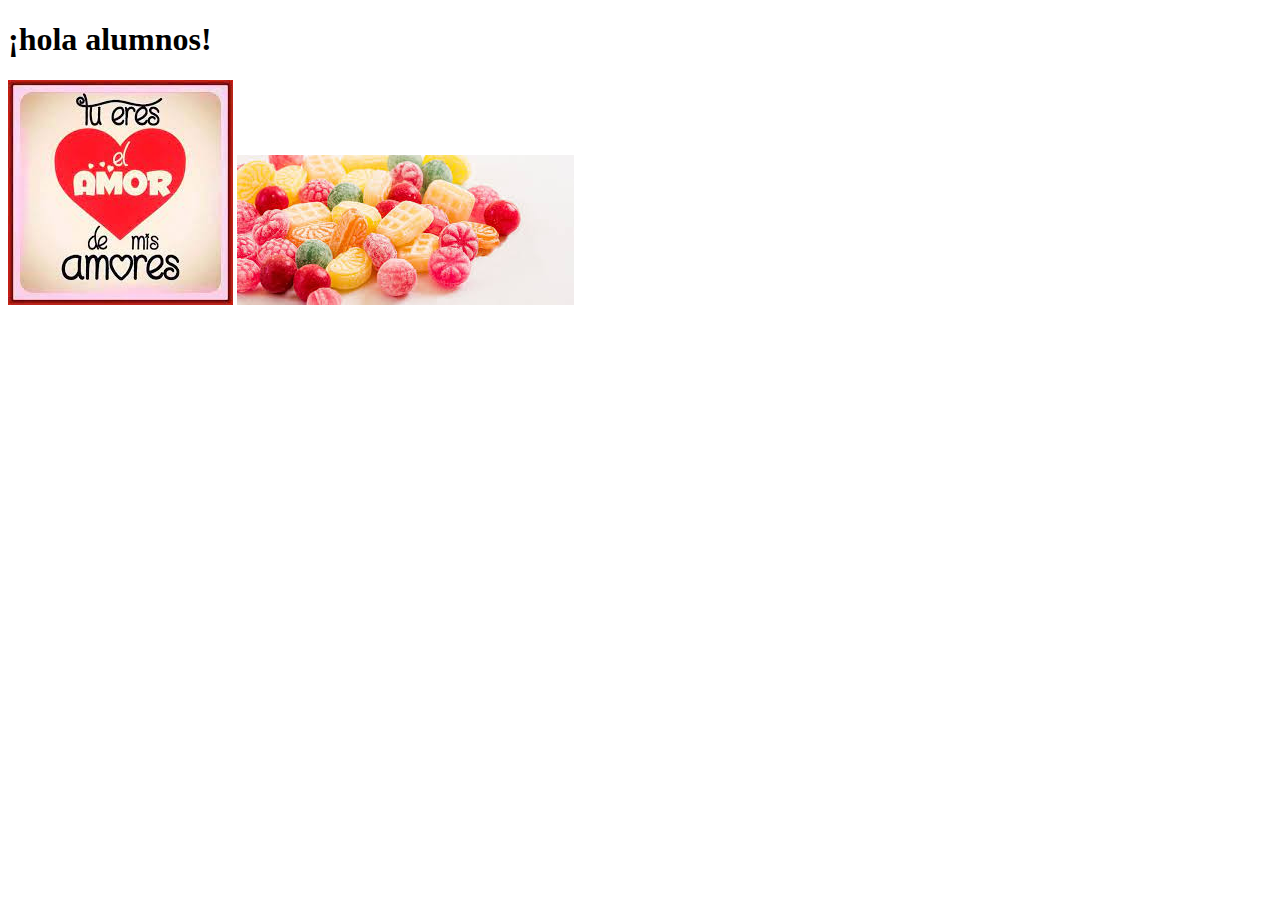
<file: MODULO 5 TRABA/trabajos HTML/html/index.html>
<!Doctype HTML>
<html>
<head>
<meta charset="utf-8">
<title>¡hola mundo!</title>

</head>
<body>
<h1>¡hola alumnos!</h1>
<img src="img/amor.jpg">
<img src="img/caramelo.jpg">
</body>
</html>
</file>
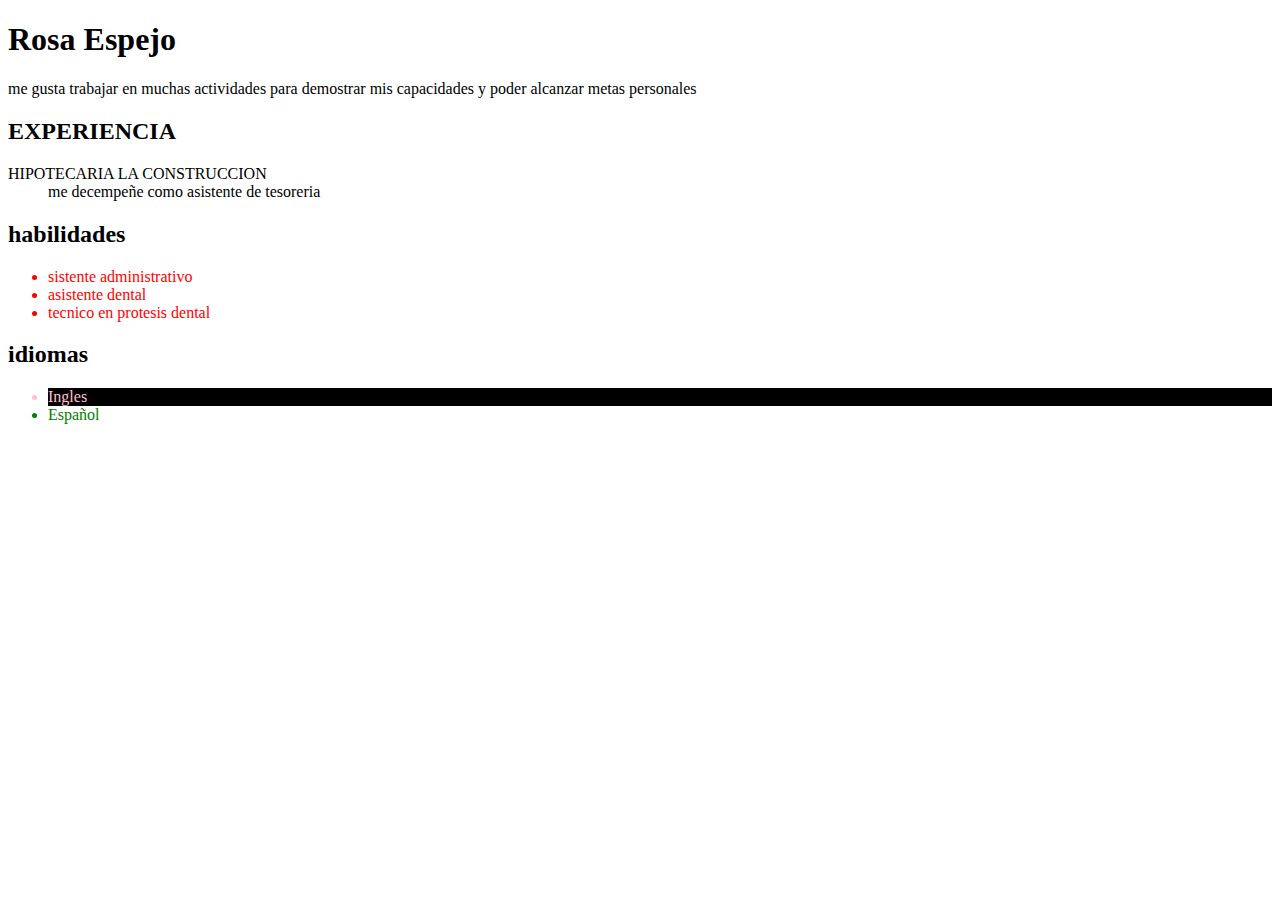
<file: MODULO 5 TRABA/curriculum.html>
<!Doctype HTML>
<html lang="es">

<head>
<meta charset="utf-8">
<title>curriculum</title>
<link rel="stylesheet" type="text/css" href="css/estilo.css">
<style type="text/css">
	

	/*Esto es una "recla CSS"*/
	.texto-verde li{
		color: green;
	}
     li {
    	color: red;
    }
     #texto-rosa {
     	color: pink!important;
     	background-color: black;


     }

</style>
</head>
<body>
<h1>Rosa Espejo</h1>
<p>me gusta trabajar en muchas actividades para demostrar mis capacidades y poder alcanzar metas personales</p>
<h2>EXPERIENCIA</h2>
<dl>
	<dt>HIPOTECARIA LA CONSTRUCCION</dt>
	<dd>me decempeñe como asistente de tesoreria</dd>
</dl>
<h2>habilidades</h2>
<ul>
	<li>sistente administrativo</li>
	<li>asistente dental </li>
	<li>tecnico en protesis dental</li>
</ul>
<h2>idiomas</h2>
<ul class="texto-verde"> 
	<li id="texto-rosa"> Ingles</li>
	<li>Español</li>
</ul>
</body>
</file>
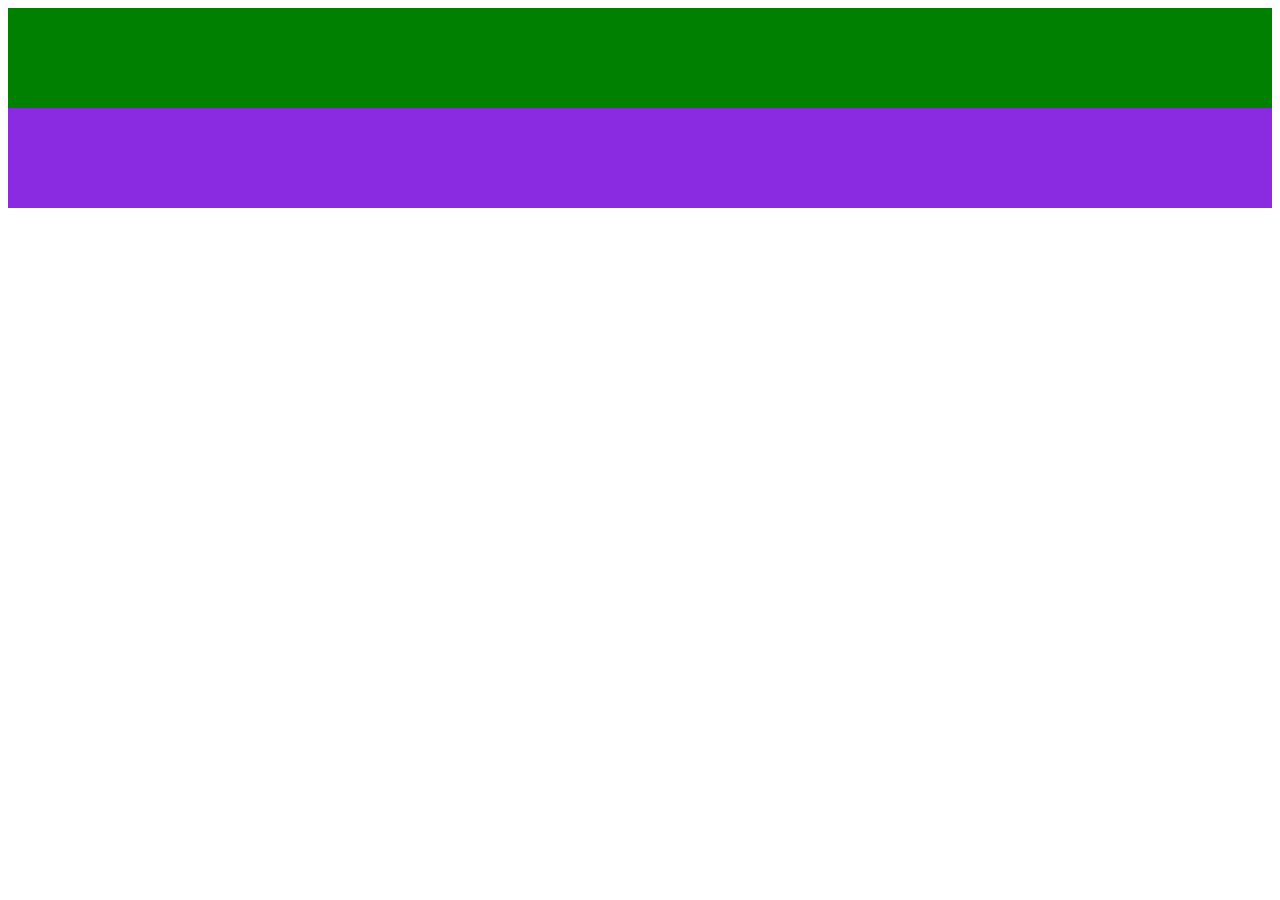
<file: MODULO 5 TRABA/ejercicio-responsive.html>
<!doctype html>
<html lang="en">
  <head>
    <!-- Required meta tags -->
    <meta charset="utf-8">
    <meta name="viewport" content="width=device-width, initial-scale=1">

    <!-- Bootstrap CSS -->
    <link href="https://cdn.jsdelivr.net/npm/bootstrap@5.1.0/dist/css/bootstrap.min.css" rel="stylesheet" integrity="sha384-KyZXEAg3QhqLMpG8r+8fhAXLRk2vvoC2f3B09zVXn8CA5QIVfZOJ3BCsw2P0p/We" crossorigin="anonymous">

    <title>Landing page</title>
  </head>
  <body>
    <div class="row">
      <div class="col-12 col-lg-3" style="height: 100px; background-color: green;"></div>
      <div class="col-12 col-lg-9" style="height: 100px; background-color: blueviolet;"></div>
    </div>

    <!-- Option 1: Bootstrap Bundle with Popper -->
    <script src="https://cdn.jsdelivr.net/npm/bootstrap@5.1.0/dist/js/bootstrap.bundle.min.js" integrity="sha384-U1DAWAznBHeqEIlVSCgzq+c9gqGAJn5c/t99JyeKa9xxaYpSvHU5awsuZVVFIhvj" crossorigin="anonymous"></script>
  </body>
</html>
</file>
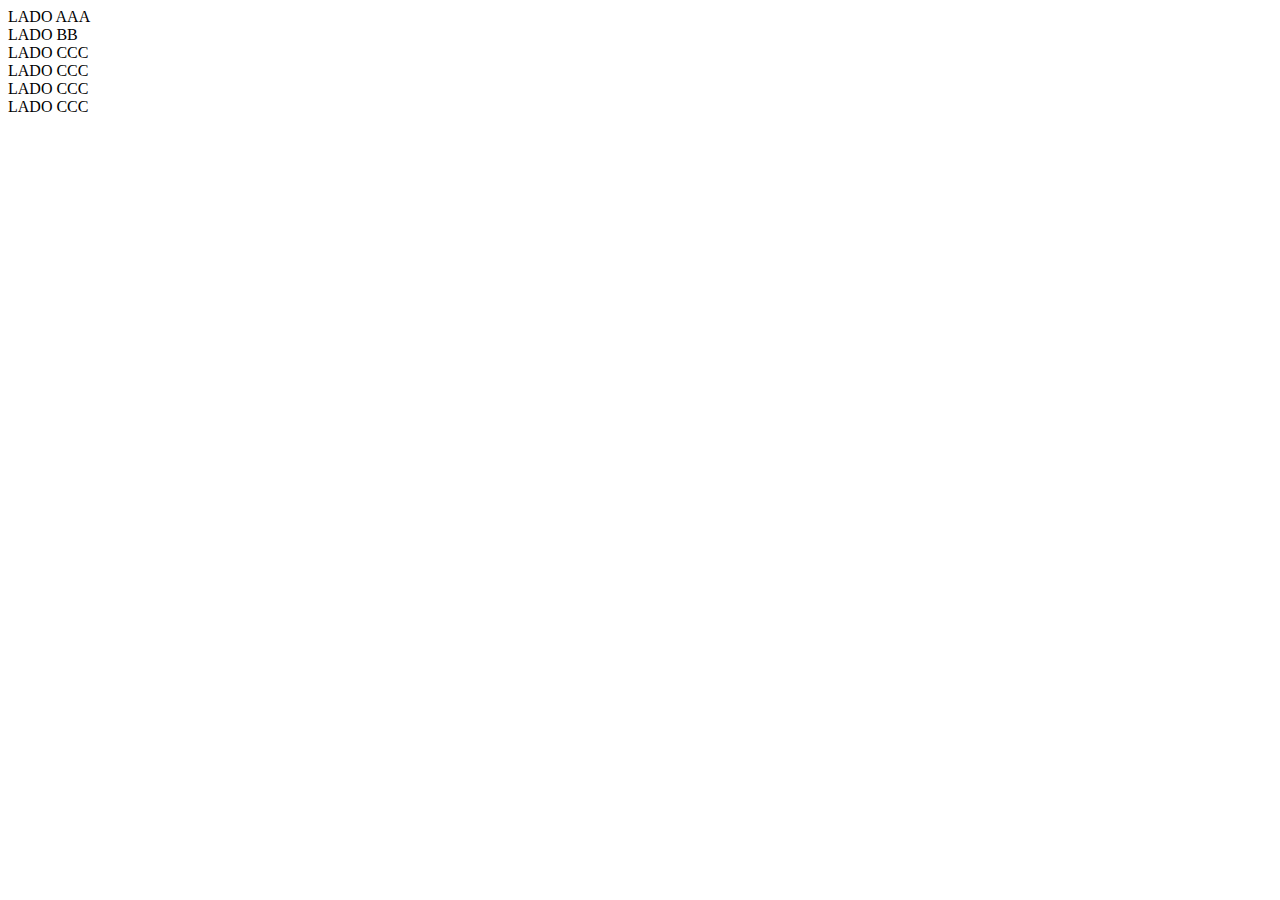
<file: MODULO 5 TRABA/test.html>
<!doctype html>
<html lang="en">
  <head>
    <!-- Required meta tags -->
    <meta charset="utf-8">
    <meta name="viewport" content="width=device-width, initial-scale=1">

    <!-- Bootstrap CSS -->
    <link href="https://cdn.jsdelivr.net/npm/bootstrap@5.1.0/dist/css/bootstrap.min.css" rel="stylesheet" integrity="sha384-KyZXEAg3QhqLMpG8r+8fhAXLRk2vvoC2f3B09zVXn8CA5QIVfZOJ3BCsw2P0p/We" crossorigin="anonymous">
    <link rel="stylesheet" type="text/css" href="css/style.css">
    <title>Hello, world!</title>
  </head>
  <body>

 <div class="container">

<div class="card mt-2">
<div class="card-body">

<!-- primer row -->
<div class="row g-2">
<div class="col-2">
<div class="p-3 border bg-light">LADO AAA</div>
</div>
<div class="col-10">
<div class="p-3 border bg-light">LADO BB</div>
</div>


<div class="col-12">
<div class="p-3 border bg-light">LADO CCC</div>
</div>

<div class="col-4">
<div class="p-3 border bg-light">LADO CCC</div>
</div>
<div class="col-4">
<div class="p-3 border bg-light">LADO CCC</div>
</div>
<div class="col-4">
<div class="p-3 border bg-light">LADO CCC</div>
</div>

</div>


</div>
</div>
</div>

</body>
</html>
</file>
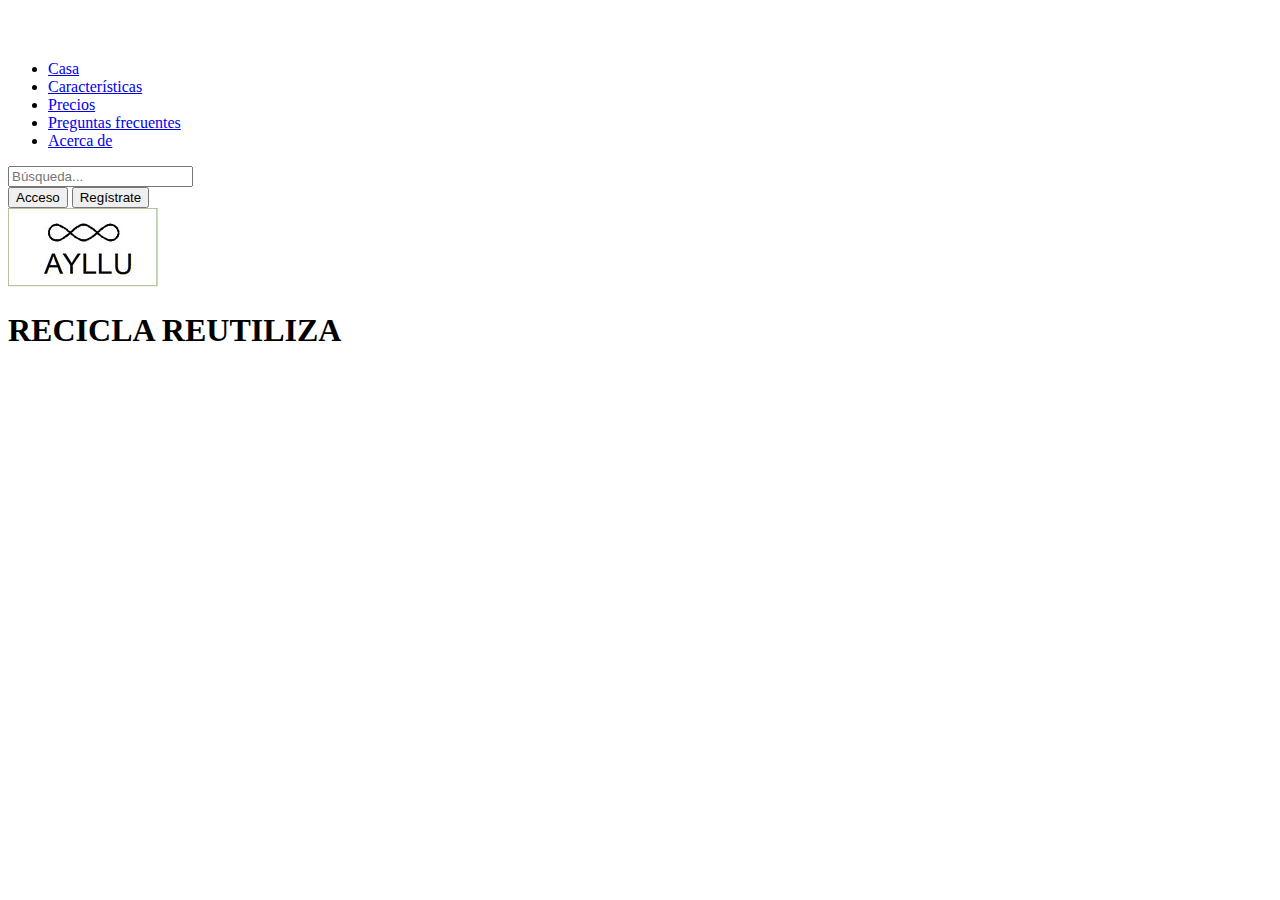
<file: MODULO 5 TRABA/trabajos HTML/nuevo proyecto/intex.html>
<!doctype html>
<html lang="en">
  <head>
    <!-- Required meta tags -->
    <meta charset="utf-8">
    <meta name="viewport" content="width=device-width, initial-scale=1">

    <!-- Bootstrap CSS -->
    <link href="https://cdn.jsdelivr.net/npm/bootstrap@5.1.0/dist/css/bootstrap.min.css" rel="stylesheet" integrity="sha384-KyZXEAg3QhqLMpG8r+8fhAXLRk2vvoC2f3B09zVXn8CA5QIVfZOJ3BCsw2P0p/We" crossorigin="anonymous">
   
     </style>
    <title>landig peage</title>
  </head>
  <body>
   <header class="p-3 bg-dark text-white">
    <div class="container">
      <div class="d-flex flex-wrap align-items-center justify-content-center justify-content-lg-start">
        <a href="/" class="d-flex align-items-center mb-2 mb-lg-0 text-white text-decoration-none">
          <svg class="bi me-2" width="40" height="32" role="img" aria-label="Oreja"><use xlink:href="#bootstrap"></use></svg>
        </a>

        <ul class="nav col-12 col-lg-auto me-lg-auto mb-2 justify-content-center mb-md-0">
          <li><a href="#" class="nav-link px-2 text-secondary"><font style="vertical-align: inherit;"><font style="vertical-align: inherit;">Casa</font></font></a></li>
          <li><a href="#" class="nav-link px-2 text-white"><font style="vertical-align: inherit;"><font style="vertical-align: inherit;">Características</font></font></a></li>
          <li><a href="#" class="nav-link px-2 text-white"><font style="vertical-align: inherit;"><font style="vertical-align: inherit;">Precios</font></font></a></li>
          <li><a href="#" class="nav-link px-2 text-white"><font style="vertical-align: inherit;"><font style="vertical-align: inherit;">Preguntas frecuentes</font></font></a></li>
          <li><a href="#" class="nav-link px-2 text-white"><font style="vertical-align: inherit;"><font style="vertical-align: inherit;">Acerca de</font></font></a></li>
        </ul>

        <form class="col-12 col-lg-auto mb-3 mb-lg-0 me-lg-3">
          <input type="search" class="form-control form-control-dark" placeholder="Búsqueda..." aria-label="Búsqueda">
        </form>

        <div class="text-end">
          <button type="button" class="btn btn-outline-light me-2"><font style="vertical-align: inherit;"><font style="vertical-align: inherit;">Acceso</font></font></button>
          <button type="button" class="btn btn-warning"><font style="vertical-align: inherit;"><font style="vertical-align: inherit;">Regístrate</font></font></button>
        </div>
    </body>
    </header> 
    
    <body>
        <img src="imagen/ayllu.jpg" class="rounded mx-auto d-block" alt="...">
      <h1>RECICLA REUTILIZA</h1>

    </body>









    <!-- Optional JavaScript; choose one of the two! -->

    <!-- Option 1: Bootstrap Bundle with Popper -->
    <script src="https://cdn.jsdelivr.net/npm/bootstrap@5.1.0/dist/js/bootstrap.bundle.min.js" integrity="sha384-U1DAWAznBHeqEIlVSCgzq+c9gqGAJn5c/t99JyeKa9xxaYpSvHU5awsuZVVFIhvj" crossorigin="anonymous"></script>

   
  </body>
</html>
</file>
<file: MODULO 5 TRABA/css/estilo.css>
/*Esto es una "recla CSS"*/
	.texto-verde li{
		color: green;
	}
     li {
    	color: red;
    }
     #texto-rosa {
     	color: pink!important;
     	background-color: black;

     }
</file>
<file: MODULO 5 TRABA/css/style.css>
.bg-uno {
	background-image: url('img/photogrid.jpg');
	background: rgba(76, 175, 80, 0.3) /* Green background with 30% opacity */
	opacity: 0.3;
}
</file>
